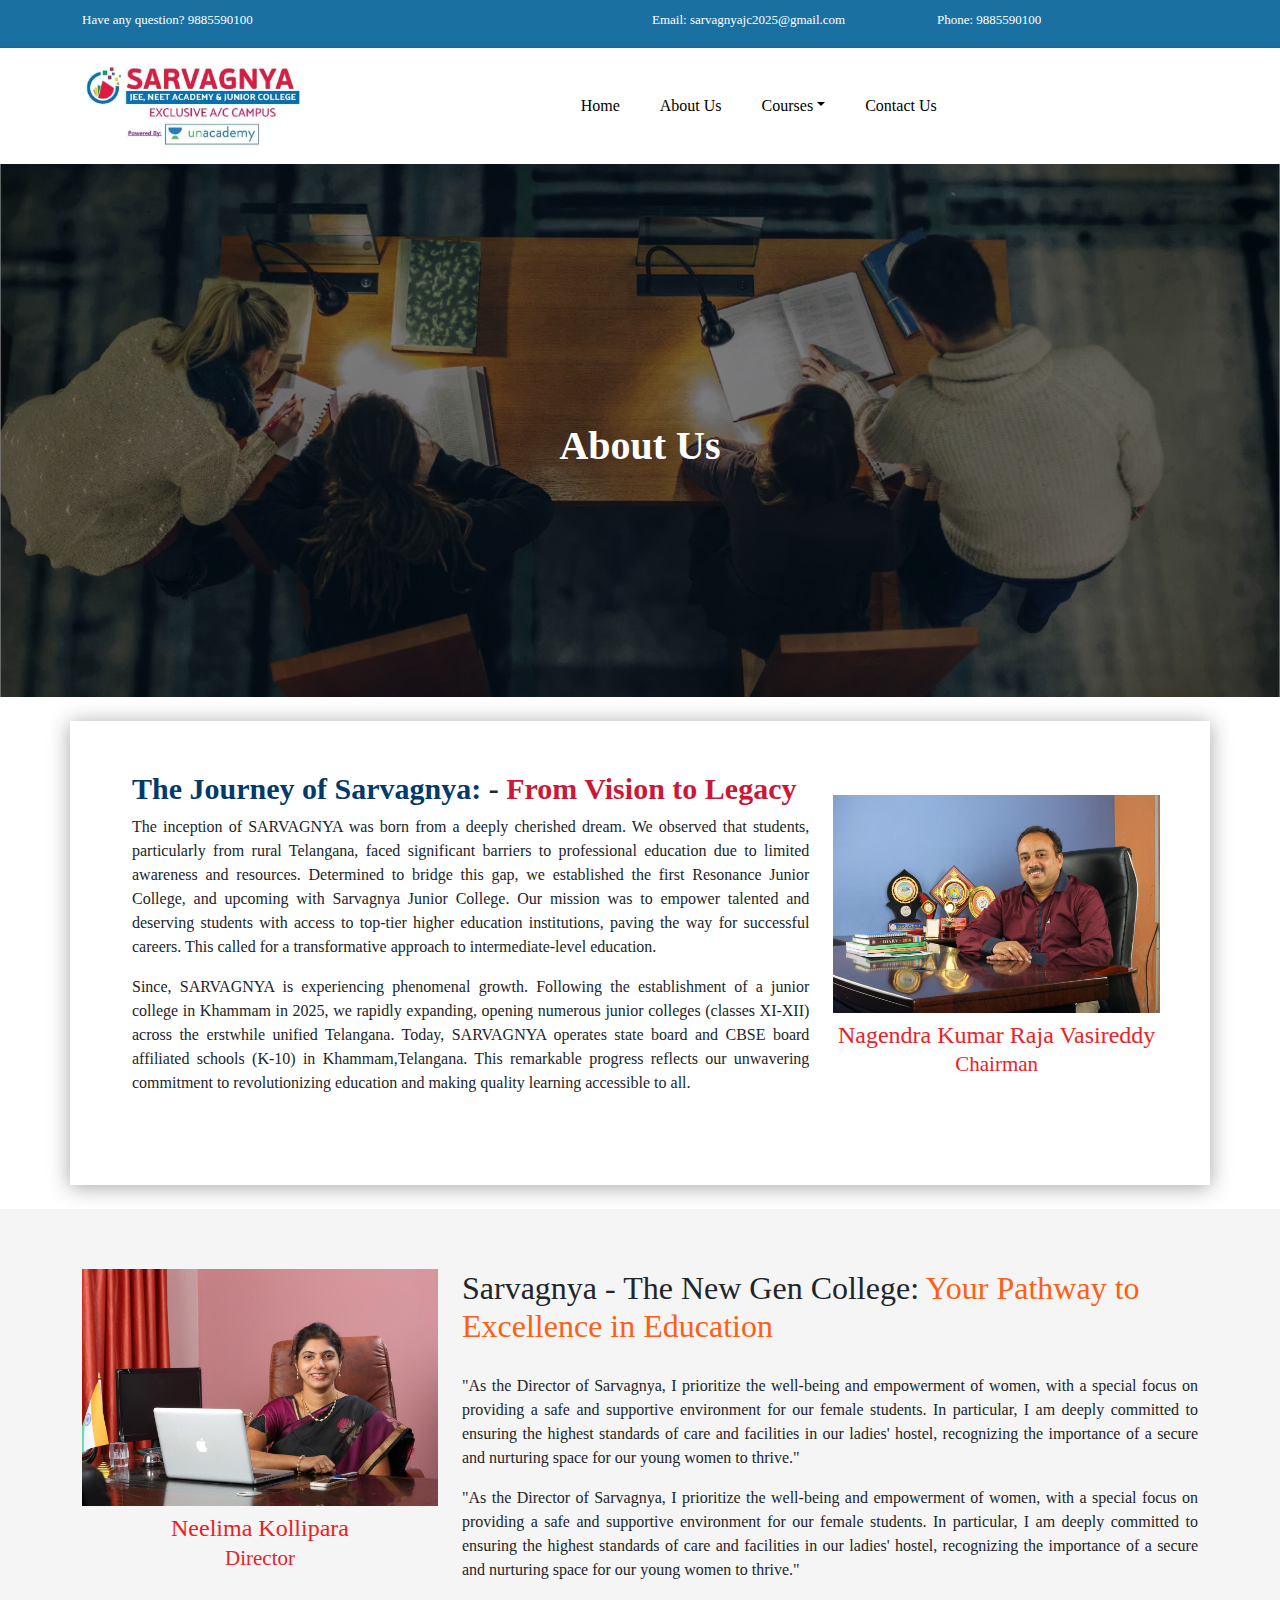
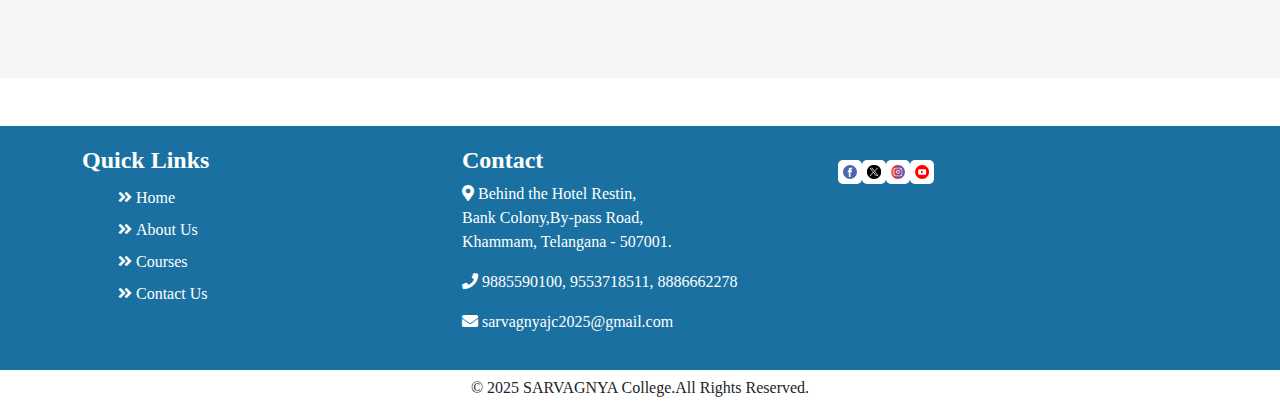
<file: about.html>
<!DOCTYPE html>
<html lang="en">

<head>
  <title>Sarvagnya College</title>
  <meta charset="utf-8">
  <meta name="viewport" content="width=device-width, initial-scale=1">

 <!-- Include All CSS here-->
 <link rel="stylesheet" type="text/css" href="css/styles.css" />
 <link rel="stylesheet" href="https://cdn.jsdelivr.net/npm/bootstrap@5.3.3/dist/css/bootstrap.min.css">
 <link rel="stylesheet" href="https://cdnjs.cloudflare.com/ajax/libs/font-awesome/5.15.4/css/all.min.css">
<script src="https://cdn.jsdelivr.net/npm/bootstrap@5.3.3/dist/js/bootstrap.bundle.min.js"></script>
 <!-- End Include All CSS -->
 <!-- Favicon Icon -->
 <link rel="icon" type="image/png" href="images/favicon.png">

  <style>
    body {
      font-family: 'Montserrat', sans-serif;
    }

    .top-navbar {
      background-color: #1a71a1;
      color: #ffffff;
      padding: 10px 0;
      font-size: small;
    }

    .navbar {
      background-color: white;
      box-shadow: 0 1px 6px 0 rgb(32 33 36 / 28%);
      margin-top: -8px;
    }

    .nav-item a {
      padding: 8px 20px !important;
      font-size: 16px;
      font-weight: 500;
      color: black;
      text-decoration: none;
    }

    .nav-item a:hover {
      color: #ff4800;
    }

    .nav-item a.active {
      color: green !important;

    }

    /* Right-align the navigation items */
    .navbar-nav {
      margin: auto;
      /* Aligns the nav links to the right */
    }

    a {
      text-decoration: none;
    }






    .image-container {
      position: relative;
      width: 100%;

      margin: auto;

      overflow: hidden;
    }

    .background-image {
      width: 100%;
      height: 100%;
      object-fit: cover;
    }

    .overlay {
      position: absolute;
      top: 0;
      left: 0;
      width: 100%;
      height: 100%;
      background: rgba(0, 0, 0, 0.5);
    }

    .content {
      position: absolute;
      top: 50%;
      left: 50%;
      transform: translate(-50%, -50%);
      color: white;
      text-align: center;
      margin-top: 20px;
    }

    .content img {
      width: 340px !important;
    }

    .about {

      margin-top: -200px;
      padding: 50px 38px 50px 50px;
      position: relative;
      z-index: 9;
      background: #fff;
      box-shadow: 0 2px 20px rgba(34, 30, 31, 0.4);
    }

    @media (max-width: 768px) {

      .top-navbar {
        display: none;
      }

      .about {
        margin-top: 0;
        padding: 0;
        box-shadow: none;
      }


      .content h1 {
        font-size: 20px;
      }


    }

    .title-popular-courses {

      color: #2d3e50;
      font-size: 30px;
      line-height: 30px;
      margin-bottom: 40px;
      text-transform: uppercase;
      font-weight: 700;
      text-align: center;
    }


    .popular-courses {
      text-align: center;
      padding: 40px 20px;
      border: 1px solid rgba(255, 255, 255, 0.2);
      -webkit-transition: all 0.3s ease-in-out;
      transition: all 0.3s ease-in-out;
      position: relative;
      background: rgba(0, 0, 0, 0.7);
      width: 200px;
      color: #ffffff;
      border-radius: 14px;

    }

    .popular-courses:hover {
      cursor: pointer;
      border: 1px solid #ffffff;
    }


    .button-default {
      background: #1F3971 none repeat scroll 0 0;
      color: #ffffff;
      display: inline-block;
      font-size: 14px;
      margin: 0;
      text-transform: uppercase;
      transition: all 0.3s ease-in-out;
      padding: 16px 27px;
      font-weight: 600;
      margin-top: 21px;
      border-radius: 50px;
    }




    .social-media-icons a img {
      width: 40px;
      /* height: 25px; */
      margin-top: 0.16em;
      margin-bottom: -0.2rem;
      margin-left: 24px;
      object-fit: cover;
      object-position: 50% 50%;
      background-color: #ffffff;
      border-radius: 5px;
      padding: 5px;

    }


    /* footer */


    .footer {
      /* background-color: #01449a; */
      background-color: #1a71a1;
      padding: 20px;

    }

    .footer h4 {
      font-weight: 600;



    }

    .footer ul li {
      list-style-type: none;
      padding: 4px;

    }

    .footer h4,
    .footer p,
    .footer ul li a,
    .fa-angle-double-right {
      color: #ffffff;
    }





    .siteinfo {
      padding: 6px 0 6px !important;
    }

    /* footer */
  </style>
</head>

<body>

  <div class="top-navbar">
    <div class="container">
      <div class="row">
        <div class="col-md-4">
          <p>Have any question? 9885590100</p>

        </div>
        <div class="col-md-2"></div>
        <div class="col-md-3">
          <p>Email: sarvagnyajc2025@gmail.com</p>

        </div>
        <div class="col-md-3">
          <p>Phone: 9885590100</p>

        </div>
      </div>
    </div>


  </div>



  <nav class="navbar navbar-expand-sm">
    <div class="container">
      <a class="navbar-brand" href="#"><img src="images/logo.jpeg" alt="College Logo"  height="90px"></a>
      <button class="navbar-toggler" type="button" data-bs-toggle="collapse" data-bs-target="#collapsibleNavbar">
        <span class="navbar-toggler-icon"></span>
      </button>
      <div class="collapse navbar-collapse" id="collapsibleNavbar">
        <ul class="navbar-nav">
          <li class="nav-item">
            <a class="nav-link" href="index.html">Home</a>
          </li>
          <li class="nav-item">
            <a class="nav-link" href="about.html">About Us</a>
          </li>

          <li class="nav-item dropdown">
            <a class="nav-link dropdown-toggle" href="#" role="button" data-bs-toggle="dropdown">Courses</a>
            <ul class="dropdown-menu">
              <li><a class="dropdown-item" href="iit.html">IIT-JEE</a></li>
              <li><a class="dropdown-item" href="neet.html">NEET</a></li>
              <li><a class="dropdown-item" href="mpc.html">MPC</a></li>
              <li><a class="dropdown-item" href="bipc.html">BIPC</a></li>


            </ul>
          </li>
          <li class="nav-item">
            <a class="nav-link" href="contact-us.html">Contact Us</a>
          </li>
        </ul>









      </div>
    </div>
  </nav>



  <div class="image-container">
    <img src="images/about.jpg" alt="Sample Image" class="background-image img-fluid">
    <div class="overlay"></div>
    <div class="content">
      <h1><b>About Us</b></h1>
      
    </div>
  </div>







  <div class="container mt-4 mb-4">
    <div class="row about" style="margin-top:20px">
      <div class="col-md-8 mb-4">
        <h2 style="font-size:30px;font-weight:700"><span style="color:#023a6b">The Journey of Sarvagnya: </span> - <span
            style="color:#cc1838"> From Vision to Legacy</span></h2>
        <p style="text-align: justify;">

          The inception of SARVAGNYA was born from a deeply cherished dream. We observed that students, particularly from rural Telangana, faced significant barriers to professional education due to limited awareness and resources. Determined to bridge this gap, we established the first Resonance Junior College, and upcoming with Sarvagnya Junior College.  Our mission was to empower talented and deserving students with access to top-tier higher education institutions, paving the way for successful careers. This called for a transformative approach to intermediate-level education.



        </p>
        <p style="text-align: justify;">
          Since, SARVAGNYA is experiencing phenomenal growth. Following the establishment of a  junior college in Khammam in 2025, we rapidly expanding, opening numerous junior colleges (classes XI-XII) across the erstwhile unified Telangana. Today, SARVAGNYA operates  state board and CBSE board affiliated schools (K-10) in Khammam,Telangana. This remarkable progress reflects our unwavering commitment to revolutionizing education and making quality learning accessible to all.

        </p>
        
        <!-- <a class="button-default" href="#">Read More</a> -->
      </div>

      <div class="col-md-4 mb-4">
        <img src="images/chairman.jpg" alt="About" width="100%" class="mt-4">
        <div class="text-center mt-2" style="color: #ed2025;">
          <h4>Nagendra Kumar Raja Vasireddy<br> <small>Chairman</small></h4>
        </div>
      </div>
    </div>
  </div>

  <div style="background-color: #f5f5f5;position: relative;
    padding-top:60px;
    padding-bottom: 80px;">


    <div class="container">
      <div class="row">
        

        <div class="col-md-4">
        <img src="images/director.jpg" alt="About" width="100%" >
        <div class="text-center mt-2" style="color: #ed2025;">
          <h4>Neelima Kollipara<br><small>Director</small></h4>
      </div>
          
        </div>
        <div class="col-md-8">

          <h4 style="font-size:32px">Sarvagnya - The New Gen College: <span style="color:#ff5e14;">Your Pathway to
            Excellence in
            Education</span></h4>
          <p style="text-align: justify;margin-top:28px">
            "As the Director of Sarvagnya, I prioritize the well-being and empowerment of women, with a special focus on providing a safe and supportive environment for our female students. In particular, I am deeply committed to ensuring the highest standards of care and facilities in our ladies' hostel, recognizing the importance of a secure and nurturing space for our young women to thrive."
          </p>

          <p style="text-align: justify;">
            "As the Director of Sarvagnya, I prioritize the well-being and empowerment of women, with a special focus on providing a safe and supportive environment for our female students. In particular, I am deeply committed to ensuring the highest standards of care and facilities in our ladies' hostel, recognizing the importance of a secure and nurturing space for our young women to thrive."
          </p>
        </div>

      </div>
    </div>

  </div>


  


  <!-- <div class="text-center mt-4 mb-4">
    <a href="#" class="button-default button-large">Browse All Courses <i class="fas fa-angle-right"></i></a>
  </div> -->








  <div class="footer mt-5">
    <div class="container">
      <div class="row">
        <div class="col-md-4">
          <h4>Quick Links</h4>
          <ul>
            <li><i class="fas fa-angle-double-right mr-2"></i><a href="index.html">Home</a></li>
            <li><i class="fas fa-angle-double-right mr-2"></i><a href="about.html">About Us</a></li>
            <li><i class="fas fa-angle-double-right mr-2"></i><a href="#">Courses</a></li>
            <li><i class="fas fa-angle-double-right mr-2"></i><a href="contact-us.html">Contact Us</a></li>

          </ul>
        </div>
        <div class="col-md-4">
          <h4>Contact</h4>
          <p>
            <i class="fas fa-map-marker-alt mr-2"></i>Behind the Hotel Restin,<br>
            Bank Colony,By-pass Road, <br>
            Khammam, Telangana - 507001.<br>
          </p>
          <p>
            <i class="fas fa-phone mr-2"></i>9885590100, 9553718511, 8886662278
          </p>
          <p><i class="fas fa-envelope mr-2"></i>sarvagnyajc2025@gmail.com</p>

        </div>
        <div class="col-md-4 ">
          <div class="top_social text-right social-media-icons">
            <a href="https://www.facebook.com/sarvagnya.sarvagnya.35" target="_blank"><img src="images/facebook.png"
                alt="facebook"></a>
            <a href="#"><img src="images/twitter.png" alt="twitter"></a>
            <a href="https://www.instagram.com/sarvagnyaschool/" target="_blank"><img src="images/instagram.png"
                alt="instagram"></a>
            <a href="https://www.youtube.com/@SarvagnyaSchool" target="_blank"><img src="images/youtube.png"
                alt="youtube"></a>
          </div>
        </div>
      </div>
    </div>
  </div>
  <section class="copyright_section">
    <div class="container">
      <div class="row">
        <div class="col-xl-12">
          <div class="siteinfo text-center">
            © 2025 SARVAGNYA College.All Rights Reserved.
          </div>
        </div>
      </div>
    </div>
  </section>



</body>

</html>
</file>
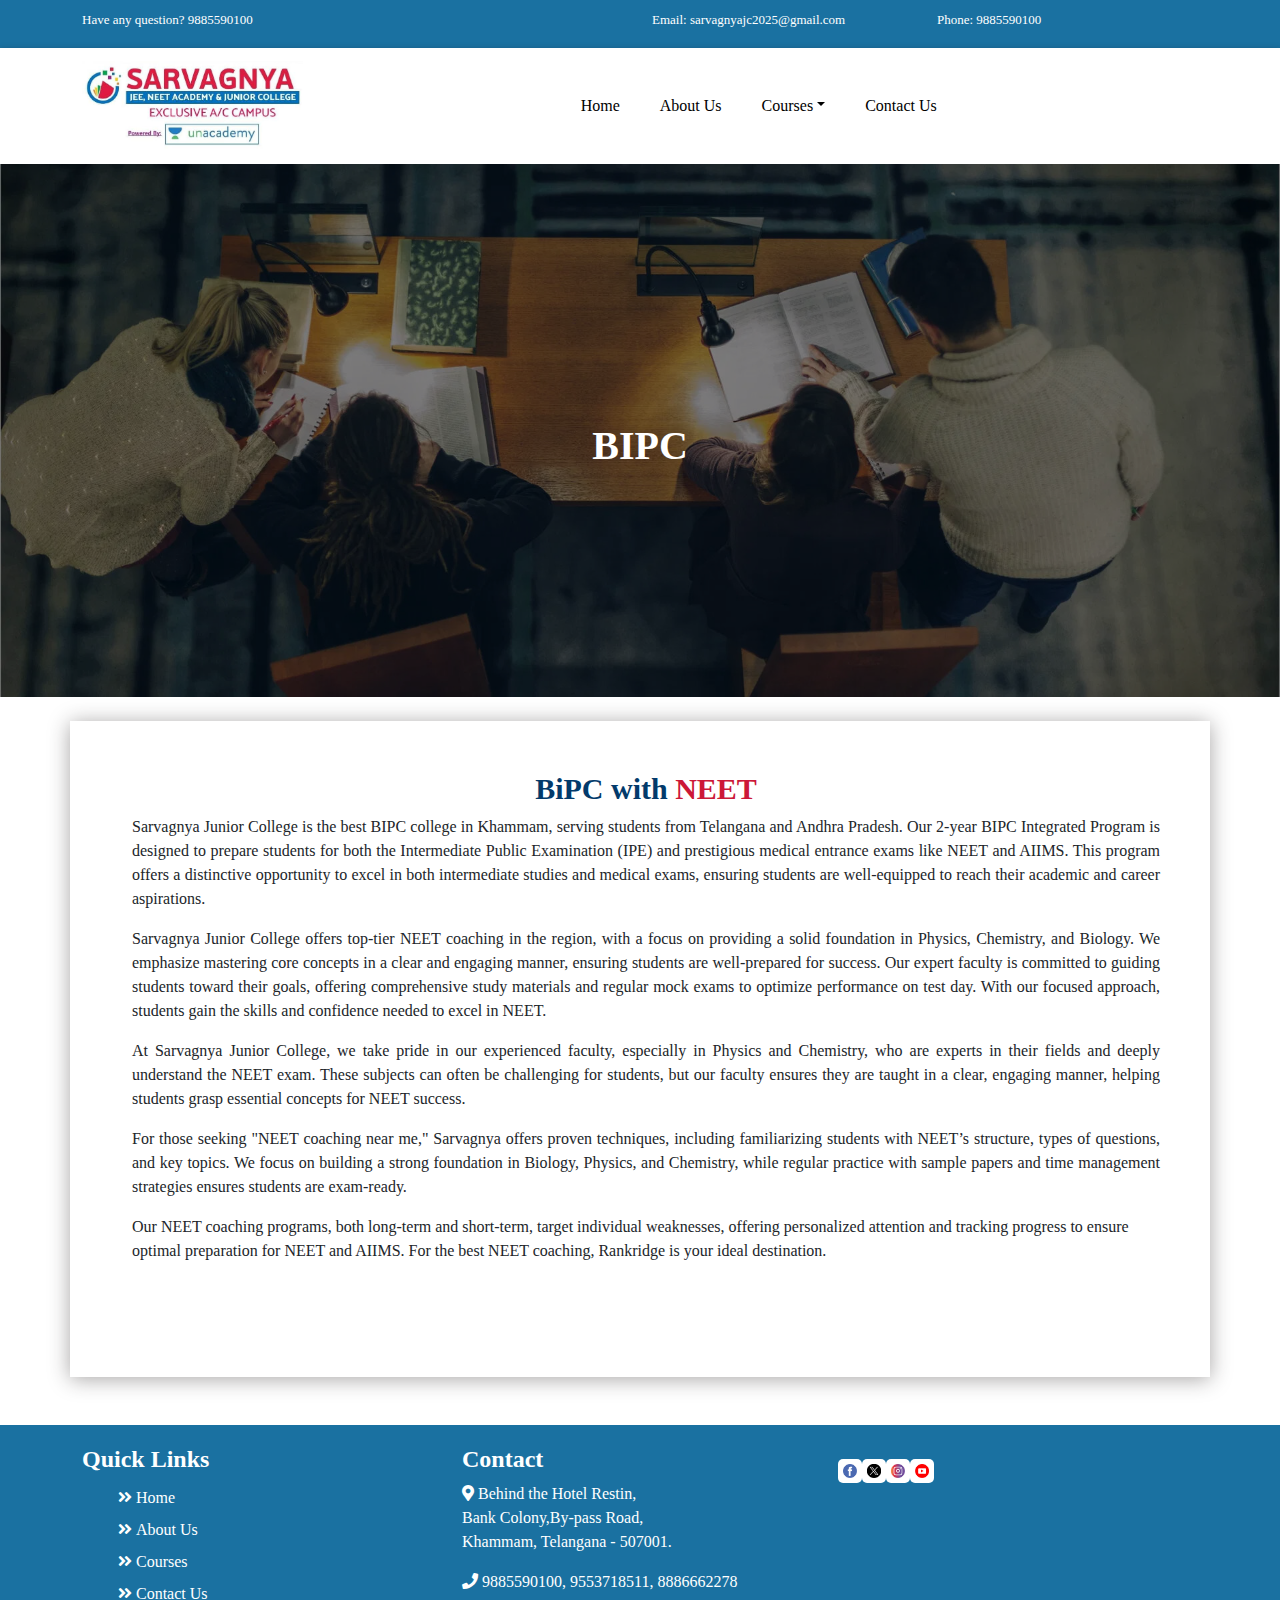
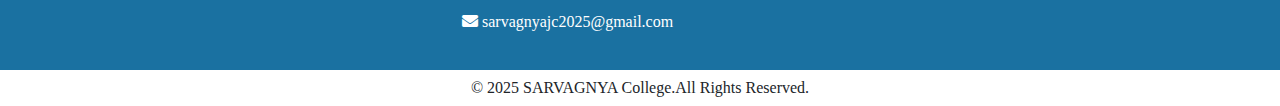
<file: bipc.html>
<!DOCTYPE html>
<html lang="en">

<head>
  <title>Sarvagnya College</title>
  <meta charset="utf-8">
  <meta name="viewport" content="width=device-width, initial-scale=1">

 <!-- Include All CSS here-->
 <link rel="stylesheet" type="text/css" href="css/styles.css" />
 <link rel="stylesheet" href="https://cdn.jsdelivr.net/npm/bootstrap@5.3.3/dist/css/bootstrap.min.css">
 <link rel="stylesheet" href="https://cdnjs.cloudflare.com/ajax/libs/font-awesome/5.15.4/css/all.min.css">
<script src="https://cdn.jsdelivr.net/npm/bootstrap@5.3.3/dist/js/bootstrap.bundle.min.js"></script>
 <!-- End Include All CSS -->
 <!-- Favicon Icon -->
 <link rel="icon" type="image/png" href="images/favicon.png">

  <style>
    body {
      font-family: 'Montserrat', sans-serif;
    }

    .top-navbar {
      background-color: #1a71a1;
      color: #ffffff;
      padding: 10px 0;
      font-size: small;
    }

    .navbar {
      background-color: white;
      box-shadow: 0 1px 6px 0 rgb(32 33 36 / 28%);
      margin-top: -8px;
    }

    .nav-item a {
      padding: 8px 20px !important;
      font-size: 16px;
      font-weight: 500;
      color: black;
      text-decoration: none;
    }

    .nav-item a:hover {
      color: #ff4800;
    }

    .nav-item a.active {
      color: green !important;

    }

    /* Right-align the navigation items */
    .navbar-nav {
      margin: auto;
      /* Aligns the nav links to the right */
    }

    a {
      text-decoration: none;
    }






    .image-container {
      position: relative;
      width: 100%;

      margin: auto;

      overflow: hidden;
    }

    .background-image {
      width: 100%;
      height: 100%;
      object-fit: cover;
    }

    .overlay {
      position: absolute;
      top: 0;
      left: 0;
      width: 100%;
      height: 100%;
      background: rgba(0, 0, 0, 0.5);
    }

    .content {
      position: absolute;
      top: 50%;
      left: 50%;
      transform: translate(-50%, -50%);
      color: white;
      text-align: center;
      margin-top: 20px;
    }

    .content img {
      width: 340px !important;
    }

    .about {

      margin-top: -200px;
      padding: 50px 38px 50px 50px;
      position: relative;
      z-index: 9;
      background: #fff;
      box-shadow: 0 2px 20px rgba(34, 30, 31, 0.4);
    }

    @media (max-width: 768px) {

      .top-navbar {
        display: none;
      }

      .about {
        margin-top: 0;
        padding: 0;
        box-shadow: none;
      }


      .content h1 {
        font-size: 20px;
      }


    }

    .title-popular-courses {

      color: #2d3e50;
      font-size: 30px;
      line-height: 30px;
      margin-bottom: 40px;
      text-transform: uppercase;
      font-weight: 700;
      text-align: center;
    }


    .popular-courses {
      text-align: center;
      padding: 40px 20px;
      border: 1px solid rgba(255, 255, 255, 0.2);
      -webkit-transition: all 0.3s ease-in-out;
      transition: all 0.3s ease-in-out;
      position: relative;
      background: rgba(0, 0, 0, 0.7);
      width: 200px;
      color: #ffffff;
      border-radius: 14px;

    }

    .popular-courses:hover {
      cursor: pointer;
      border: 1px solid #ffffff;
    }


    .button-default {
      background: #1F3971 none repeat scroll 0 0;
      color: #ffffff;
      display: inline-block;
      font-size: 14px;
      margin: 0;
      text-transform: uppercase;
      transition: all 0.3s ease-in-out;
      padding: 16px 27px;
      font-weight: 600;
      margin-top: 21px;
      border-radius: 50px;
    }




    .social-media-icons a img {
      width: 40px;
      /* height: 25px; */
      margin-top: 0.16em;
      margin-bottom: -0.2rem;
      margin-left: 24px;
      object-fit: cover;
      object-position: 50% 50%;
      background-color: #ffffff;
      border-radius: 5px;
      padding: 5px;

    }


    /* footer */


    .footer {
      /* background-color: #01449a; */
      background-color: #1a71a1;
      padding: 20px;

    }

    .footer h4 {
      font-weight: 600;



    }

    .footer ul li {
      list-style-type: none;
      padding: 4px;

    }

    .footer h4,
    .footer p,
    .footer ul li a,
    .fa-angle-double-right {
      color: #ffffff;
    }





    .siteinfo {
      padding: 6px 0 6px !important;
    }

    /* footer */
  </style>
</head>

<body>

  <div class="top-navbar">
    <div class="container">
      <div class="row">
        <div class="col-md-4">
          <p>Have any question? 9885590100</p>

        </div>
        <div class="col-md-2"></div>
        <div class="col-md-3">
          <p>Email: sarvagnyajc2025@gmail.com</p>

        </div>
        <div class="col-md-3">
          <p>Phone: 9885590100</p>

        </div>
      </div>
    </div>


  </div>



  <nav class="navbar navbar-expand-sm">
    <div class="container">
      <a class="navbar-brand" href="#"><img src="images/logo.jpeg" alt="College Logo"  height="90px"></a>
      <button class="navbar-toggler" type="button" data-bs-toggle="collapse" data-bs-target="#collapsibleNavbar">
        <span class="navbar-toggler-icon"></span>
      </button>
      <div class="collapse navbar-collapse" id="collapsibleNavbar">
        <ul class="navbar-nav">
          <li class="nav-item">
            <a class="nav-link" href="index.html">Home</a>
          </li>
          <li class="nav-item">
            <a class="nav-link" href="about.html">About Us</a>
          </li>

          <li class="nav-item dropdown">
            <a class="nav-link dropdown-toggle" href="#" role="button" data-bs-toggle="dropdown">Courses</a>
            <ul class="dropdown-menu">
              <li><a class="dropdown-item" href="iit.html">IIT-JEE</a></li>
              <li><a class="dropdown-item" href="neet.html">NEET</a></li>
              <li><a class="dropdown-item" href="mpc.html">MPC</a></li>
              <li><a class="dropdown-item" href="#">BIPC</a></li>


            </ul>
          </li>
          <li class="nav-item">
            <a class="nav-link" href="contact-us.html">Contact Us</a>
          </li>
        </ul>









      </div>
    </div>
  </nav>



  <div class="image-container">
    <img src="images/about.jpg" alt="Sample Image" class="background-image img-fluid">
    <div class="overlay"></div>
    <div class="content">
      <h1><b>BIPC</b></h1>
      
    </div>
  </div>







  <div class="container mt-4 mb-4">
    <div class="row about" style="margin-top:20px">
      <div class="col-md-12 mb-4">
        <h2 style="font-size:30px;font-weight:700;text-align:center;"><span style="color:#023a6b">BiPC with </span><span
            style="color:#cc1838">NEET</span></h2>
        <p style="text-align: justify;">
            Sarvagnya Junior College is the best BIPC college in Khammam, serving students from Telangana and Andhra Pradesh. Our 2-year BIPC Integrated Program is designed to prepare students for both the Intermediate Public Examination (IPE) and prestigious medical entrance exams like NEET and AIIMS. This program offers a distinctive opportunity to excel in both intermediate studies and medical exams, ensuring students are well-equipped to reach their academic and career aspirations.



        </p>
        <p style="text-align: justify;">
            Sarvagnya Junior College offers top-tier NEET coaching in the region, with a focus on providing a solid foundation in Physics, Chemistry, and Biology. We emphasize mastering core concepts in a clear and engaging manner, ensuring students are well-prepared for success. Our expert faculty is committed to guiding students toward their goals, offering comprehensive study materials and regular mock exams to optimize performance on test day. With our focused approach, students gain the skills and confidence needed to excel in NEET.
        </p>

        <p style="text-align: justify;">
            At Sarvagnya Junior College, we take pride in our experienced faculty, especially in Physics and Chemistry, who are experts in their fields and deeply understand the NEET exam. These subjects can often be challenging for students, but our faculty ensures they are taught in a clear, engaging manner, helping students grasp essential concepts for NEET success.
        </p>
        <p style="text-align: justify;">
            For those seeking "NEET coaching near me," Sarvagnya offers proven techniques, including familiarizing students with NEET’s structure, types of questions, and key topics. We focus on building a strong foundation in Biology, Physics, and Chemistry, while regular practice with sample papers and time management strategies ensures students are exam-ready.
        </p style="text-align: justify;">
        <p>
            Our NEET coaching programs, both long-term and short-term, target individual weaknesses, offering personalized attention and tracking progress to ensure optimal preparation for NEET and AIIMS. For the best NEET coaching, Rankridge is your ideal destination.
        </p>
        
        
      </div>

      <div class="col-md-4 mb-4">
       
      </div>
    </div>
  </div>

  






  <div class="footer mt-5">
    <div class="container">
      <div class="row">
        <div class="col-md-4">
          <h4>Quick Links</h4>
          <ul>
            <li><i class="fas fa-angle-double-right mr-2"></i><a href="index.html">Home</a></li>
            <li><i class="fas fa-angle-double-right mr-2"></i><a href="about.html">About Us</a></li>
            <li><i class="fas fa-angle-double-right mr-2"></i><a href="#">Courses</a></li>
            <li><i class="fas fa-angle-double-right mr-2"></i><a href="contact-us.html">Contact Us</a></li>

          </ul>
        </div>
        <div class="col-md-4">
          <h4>Contact</h4>
          <p>
            <i class="fas fa-map-marker-alt mr-2"></i>Behind the Hotel Restin,<br>
            Bank Colony,By-pass Road, <br>
            Khammam, Telangana - 507001.<br>
          </p>
          <p>
            <i class="fas fa-phone mr-2"></i>9885590100, 9553718511, 8886662278
          </p>
          <p><i class="fas fa-envelope mr-2"></i>sarvagnyajc2025@gmail.com</p>

        </div>
        <div class="col-md-4 ">
          <div class="top_social text-right social-media-icons">
            <a href="https://www.facebook.com/sarvagnya.sarvagnya.35" target="_blank"><img src="images/facebook.png"
                alt="facebook"></a>
            <a href="#"><img src="images/twitter.png" alt="twitter"></a>
            <a href="https://www.instagram.com/sarvagnyaschool/" target="_blank"><img src="images/instagram.png"
                alt="instagram"></a>
            <a href="https://www.youtube.com/@SarvagnyaSchool" target="_blank"><img src="images/youtube.png"
                alt="youtube"></a>
          </div>
        </div>
      </div>
    </div>
  </div>
  <section class="copyright_section">
    <div class="container">
      <div class="row">
        <div class="col-xl-12">
          <div class="siteinfo text-center">
            © 2025 SARVAGNYA College.All Rights Reserved.
          </div>
        </div>
      </div>
    </div>
  </section>



</body>

</html>
</file>
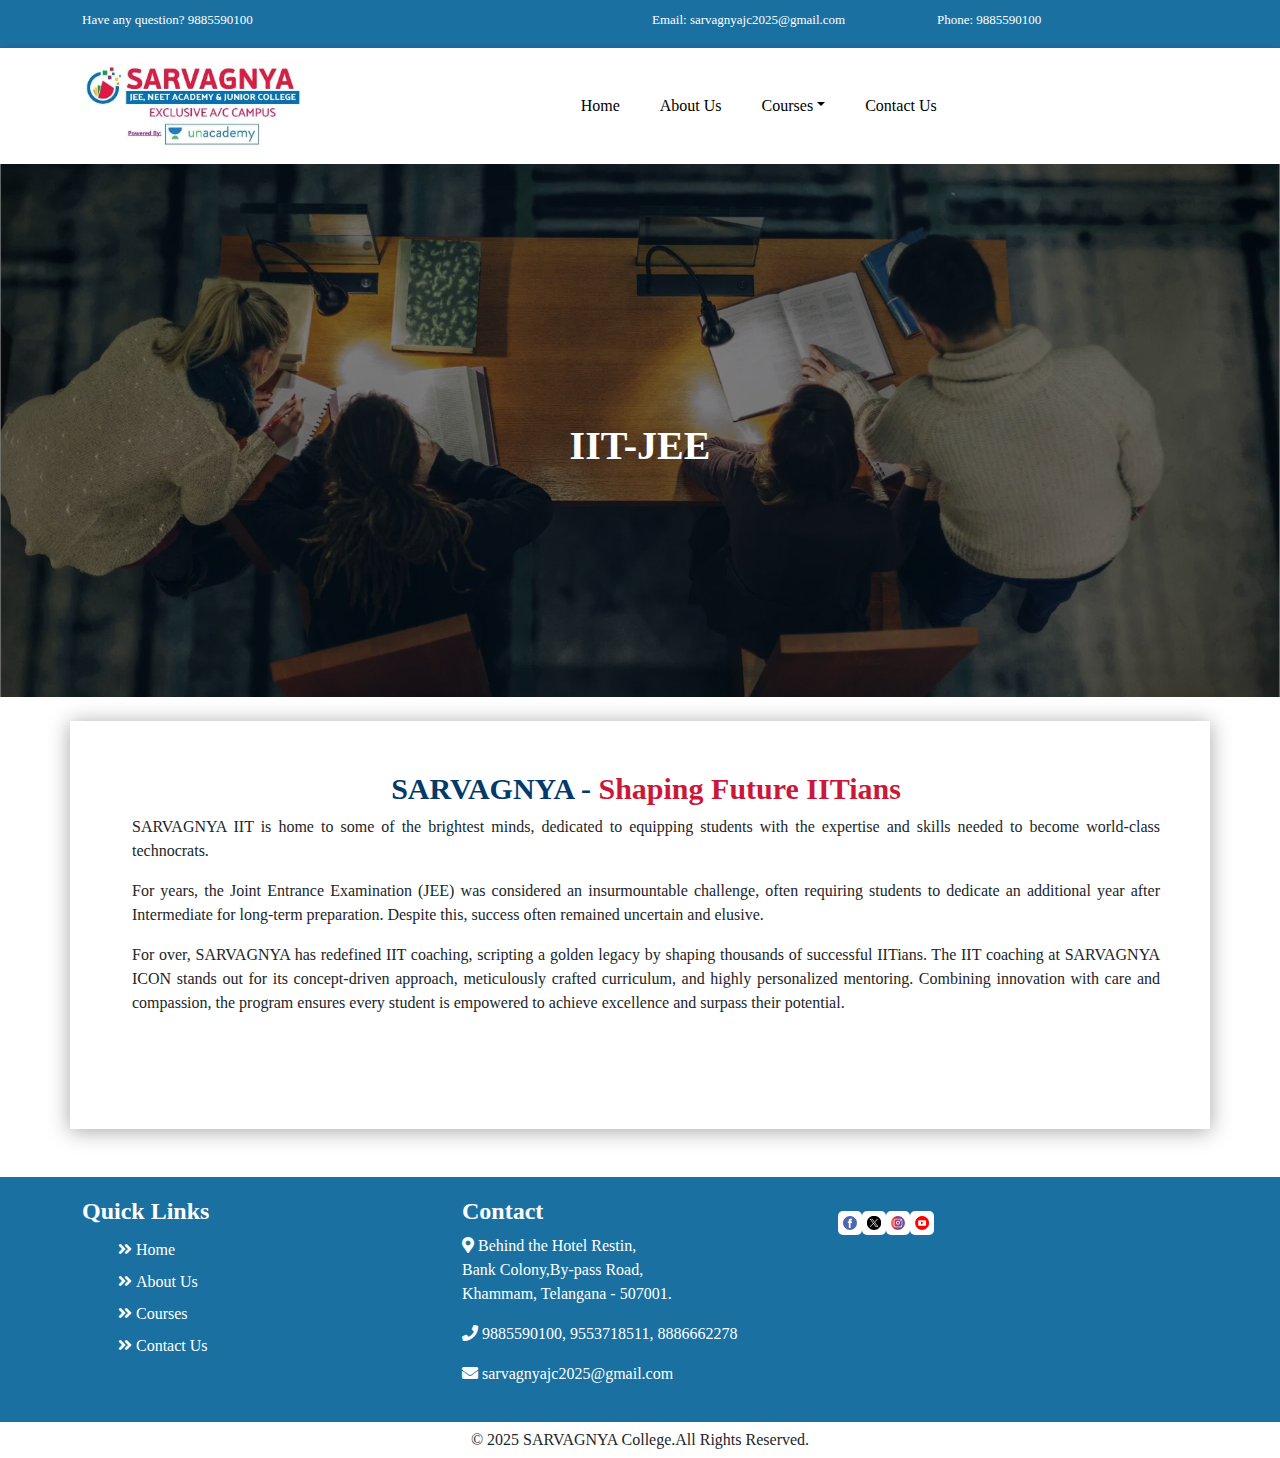
<file: iit.html>
<!DOCTYPE html>
<html lang="en">

<head>
  <title>Sarvagnya College</title>
  <meta charset="utf-8">
  <meta name="viewport" content="width=device-width, initial-scale=1">

 <!-- Include All CSS here-->
 <link rel="stylesheet" type="text/css" href="css/styles.css" />
 <link rel="stylesheet" href="https://cdn.jsdelivr.net/npm/bootstrap@5.3.3/dist/css/bootstrap.min.css">
 <link rel="stylesheet" href="https://cdnjs.cloudflare.com/ajax/libs/font-awesome/5.15.4/css/all.min.css">
<script src="https://cdn.jsdelivr.net/npm/bootstrap@5.3.3/dist/js/bootstrap.bundle.min.js"></script>
 <!-- End Include All CSS -->
 <!-- Favicon Icon -->
 <link rel="icon" type="image/png" href="images/favicon.png">

  <style>
    body {
      font-family: 'Montserrat', sans-serif;
    }

    .top-navbar {
      background-color: #1a71a1;
      color: #ffffff;
      padding: 10px 0;
      font-size: small;
    }

    .navbar {
      background-color: white;
      box-shadow: 0 1px 6px 0 rgb(32 33 36 / 28%);
      margin-top: -8px;
    }

    .nav-item a {
      padding: 8px 20px !important;
      font-size: 16px;
      font-weight: 500;
      color: black;
      text-decoration: none;
    }

    .nav-item a:hover {
      color: #ff4800;
    }

    .nav-item a.active {
      color: green !important;

    }

    /* Right-align the navigation items */
    .navbar-nav {
      margin: auto;
      /* Aligns the nav links to the right */
    }

    a {
      text-decoration: none;
    }






    .image-container {
      position: relative;
      width: 100%;

      margin: auto;

      overflow: hidden;
    }

    .background-image {
      width: 100%;
      height: 100%;
      object-fit: cover;
    }

    .overlay {
      position: absolute;
      top: 0;
      left: 0;
      width: 100%;
      height: 100%;
      background: rgba(0, 0, 0, 0.5);
    }

    .content {
      position: absolute;
      top: 50%;
      left: 50%;
      transform: translate(-50%, -50%);
      color: white;
      text-align: center;
      margin-top: 20px;
    }

    .content img {
      width: 340px !important;
    }

    .about {

      margin-top: -200px;
      padding: 50px 38px 50px 50px;
      position: relative;
      z-index: 9;
      background: #fff;
      box-shadow: 0 2px 20px rgba(34, 30, 31, 0.4);
    }

    @media (max-width: 768px) {

      .top-navbar {
        display: none;
      }

      .about {
        margin-top: 0;
        padding: 0;
        box-shadow: none;
      }


      .content h1 {
        font-size: 20px;
      }


    }

    .title-popular-courses {

      color: #2d3e50;
      font-size: 30px;
      line-height: 30px;
      margin-bottom: 40px;
      text-transform: uppercase;
      font-weight: 700;
      text-align: center;
    }


    .popular-courses {
      text-align: center;
      padding: 40px 20px;
      border: 1px solid rgba(255, 255, 255, 0.2);
      -webkit-transition: all 0.3s ease-in-out;
      transition: all 0.3s ease-in-out;
      position: relative;
      background: rgba(0, 0, 0, 0.7);
      width: 200px;
      color: #ffffff;
      border-radius: 14px;

    }

    .popular-courses:hover {
      cursor: pointer;
      border: 1px solid #ffffff;
    }


    .button-default {
      background: #1F3971 none repeat scroll 0 0;
      color: #ffffff;
      display: inline-block;
      font-size: 14px;
      margin: 0;
      text-transform: uppercase;
      transition: all 0.3s ease-in-out;
      padding: 16px 27px;
      font-weight: 600;
      margin-top: 21px;
      border-radius: 50px;
    }




    .social-media-icons a img {
      width: 40px;
      /* height: 25px; */
      margin-top: 0.16em;
      margin-bottom: -0.2rem;
      margin-left: 24px;
      object-fit: cover;
      object-position: 50% 50%;
      background-color: #ffffff;
      border-radius: 5px;
      padding: 5px;

    }


    /* footer */


    .footer {
      /* background-color: #01449a; */
      background-color: #1a71a1;
      padding: 20px;

    }

    .footer h4 {
      font-weight: 600;



    }

    .footer ul li {
      list-style-type: none;
      padding: 4px;

    }

    .footer h4,
    .footer p,
    .footer ul li a,
    .fa-angle-double-right {
      color: #ffffff;
    }





    .siteinfo {
      padding: 6px 0 6px !important;
    }

    /* footer */
  </style>
</head>

<body>

  <div class="top-navbar">
    <div class="container">
      <div class="row">
        <div class="col-md-4">
          <p>Have any question? 9885590100</p>

        </div>
        <div class="col-md-2"></div>
        <div class="col-md-3">
          <p>Email: sarvagnyajc2025@gmail.com</p>

        </div>
        <div class="col-md-3">
          <p>Phone: 9885590100</p>

        </div>
      </div>
    </div>


  </div>



  <nav class="navbar navbar-expand-sm">
    <div class="container">
      <a class="navbar-brand" href="#"><img src="images/logo.jpeg" alt="College Logo"  height="90px"></a>
      <button class="navbar-toggler" type="button" data-bs-toggle="collapse" data-bs-target="#collapsibleNavbar">
        <span class="navbar-toggler-icon"></span>
      </button>
      <div class="collapse navbar-collapse" id="collapsibleNavbar">
        <ul class="navbar-nav">
          <li class="nav-item">
            <a class="nav-link" href="index.html">Home</a>
          </li>
          <li class="nav-item">
            <a class="nav-link" href="about.html">About Us</a>
          </li>

          <li class="nav-item dropdown">
            <a class="nav-link dropdown-toggle" href="#" role="button" data-bs-toggle="dropdown">Courses</a>
            <ul class="dropdown-menu">
              <li><a class="dropdown-item" href="iit.html">IIT-JEE</a></li>
              <li><a class="dropdown-item" href="neet.html">NEET</a></li>
              <li><a class="dropdown-item" href="mpc.html">MPC</a></li>
              <li><a class="dropdown-item" href="bipc.html">BIPC</a></li>


            </ul>
          </li>
          <li class="nav-item">
            <a class="nav-link" href="contact-us.html">Contact Us</a>
          </li>
        </ul>









      </div>
    </div>
  </nav>



  <div class="image-container">
    <img src="images/about.jpg" alt="Sample Image" class="background-image img-fluid">
    <div class="overlay"></div>
    <div class="content">
      <h1><b>IIT-JEE</b></h1>
      
    </div>
  </div>







  <div class="container mt-4 mb-4">
    <div class="row about" style="margin-top:20px">
      <div class="col-md-12 mb-4">
        <h2 style="font-size:30px;font-weight:700;text-align:center;"><span style="color:#023a6b">SARVAGNYA - </span><span
            style="color:#cc1838">Shaping Future IITians </span></h2>
        <p style="text-align: justify;">

            SARVAGNYA IIT is home to some of the brightest minds, dedicated to equipping students with the expertise and skills needed to become world-class technocrats.


        </p>
        <p style="text-align: justify;">
            For years, the Joint Entrance Examination (JEE) was considered an insurmountable challenge, often requiring students to dedicate an additional year after Intermediate for long-term preparation. Despite this, success often remained uncertain and elusive.
        </p>

        <p style="text-align: justify;">
            For  over, SARVAGNYA has redefined IIT coaching, scripting a golden legacy by shaping thousands of successful IITians. The IIT coaching at SARVAGNYA ICON stands out for its concept-driven approach, meticulously crafted curriculum, and highly personalized mentoring. Combining innovation with care and compassion, the program ensures every student is empowered to achieve excellence and surpass their potential.
        </p>
        
        
      </div>

      <div class="col-md-4 mb-4">
        <!-- <img src="images/chairman.jpg" alt="About" width="100%" class="mt-4">
        <div class="text-center mt-2" style="color: #ed2025;">
          <h4>Nagendra Kumar Raja Vasireddy<br> <small>Chairman</small></h4>
        </div> -->
      </div>
    </div>
  </div>

  <!-- <div style="background-color: #f5f5f5;position: relative;
    padding-top:60px;
    padding-bottom: 80px;">


    <div class="container">
      <div class="row">
        

        <div class="col-md-4">
        <img src="images/director.jpg" alt="About" width="100%" >
        <div class="text-center mt-2" style="color: #ed2025;">
          <h4>Neelima Kollipara<br><small>Director</small></h4>
      </div>
          
        </div>
        <div class="col-md-8">

          <h4 style="font-size:32px">Sarvagnya - The New Gen College: <span style="color:#ff5e14;">Your Pathway to
            Excellence in
            Education</span></h4>
          <p style="text-align: justify;margin-top:28px">
            "As the Director of Sarvagnya, I prioritize the well-being and empowerment of women, with a special focus on providing a safe and supportive environment for our female students. In particular, I am deeply committed to ensuring the highest standards of care and facilities in our ladies' hostel, recognizing the importance of a secure and nurturing space for our young women to thrive."
          </p>

          <p style="text-align: justify;">
            "As the Director of Sarvagnya, I prioritize the well-being and empowerment of women, with a special focus on providing a safe and supportive environment for our female students. In particular, I am deeply committed to ensuring the highest standards of care and facilities in our ladies' hostel, recognizing the importance of a secure and nurturing space for our young women to thrive."
          </p>
        </div>

      </div>
    </div>

  </div> -->


  


  <!-- <div class="text-center mt-4 mb-4">
    <a href="#" class="button-default button-large">Browse All Courses <i class="fas fa-angle-right"></i></a>
  </div> -->








  <div class="footer mt-5">
    <div class="container">
      <div class="row">
        <div class="col-md-4">
          <h4>Quick Links</h4>
          <ul>
            <li><i class="fas fa-angle-double-right mr-2"></i><a href="index.html">Home</a></li>
            <li><i class="fas fa-angle-double-right mr-2"></i><a href="about.html">About Us</a></li>
            <li><i class="fas fa-angle-double-right mr-2"></i><a href="#">Courses</a></li>
            <li><i class="fas fa-angle-double-right mr-2"></i><a href="contact-us.html">Contact Us</a></li>

          </ul>
        </div>
        <div class="col-md-4">
          <h4>Contact</h4>
          <p>
            <i class="fas fa-map-marker-alt mr-2"></i>Behind the Hotel Restin,<br>
            Bank Colony,By-pass Road, <br>
            Khammam, Telangana - 507001.<br>
          </p>
          <p>
            <i class="fas fa-phone mr-2"></i>9885590100, 9553718511, 8886662278
          </p>
          <p><i class="fas fa-envelope mr-2"></i>sarvagnyajc2025@gmail.com</p>

        </div>
        <div class="col-md-4 ">
          <div class="top_social text-right social-media-icons">
            <a href="https://www.facebook.com/sarvagnya.sarvagnya.35" target="_blank"><img src="images/facebook.png"
                alt="facebook"></a>
            <a href="#"><img src="images/twitter.png" alt="twitter"></a>
            <a href="https://www.instagram.com/sarvagnyaschool/" target="_blank"><img src="images/instagram.png"
                alt="instagram"></a>
            <a href="https://www.youtube.com/@SarvagnyaSchool" target="_blank"><img src="images/youtube.png"
                alt="youtube"></a>
          </div>
        </div>
      </div>
    </div>
  </div>
  <section class="copyright_section">
    <div class="container">
      <div class="row">
        <div class="col-xl-12">
          <div class="siteinfo text-center">
            © 2025 SARVAGNYA College.All Rights Reserved.
          </div>
        </div>
      </div>
    </div>
  </section>



</body>

</html>
</file>
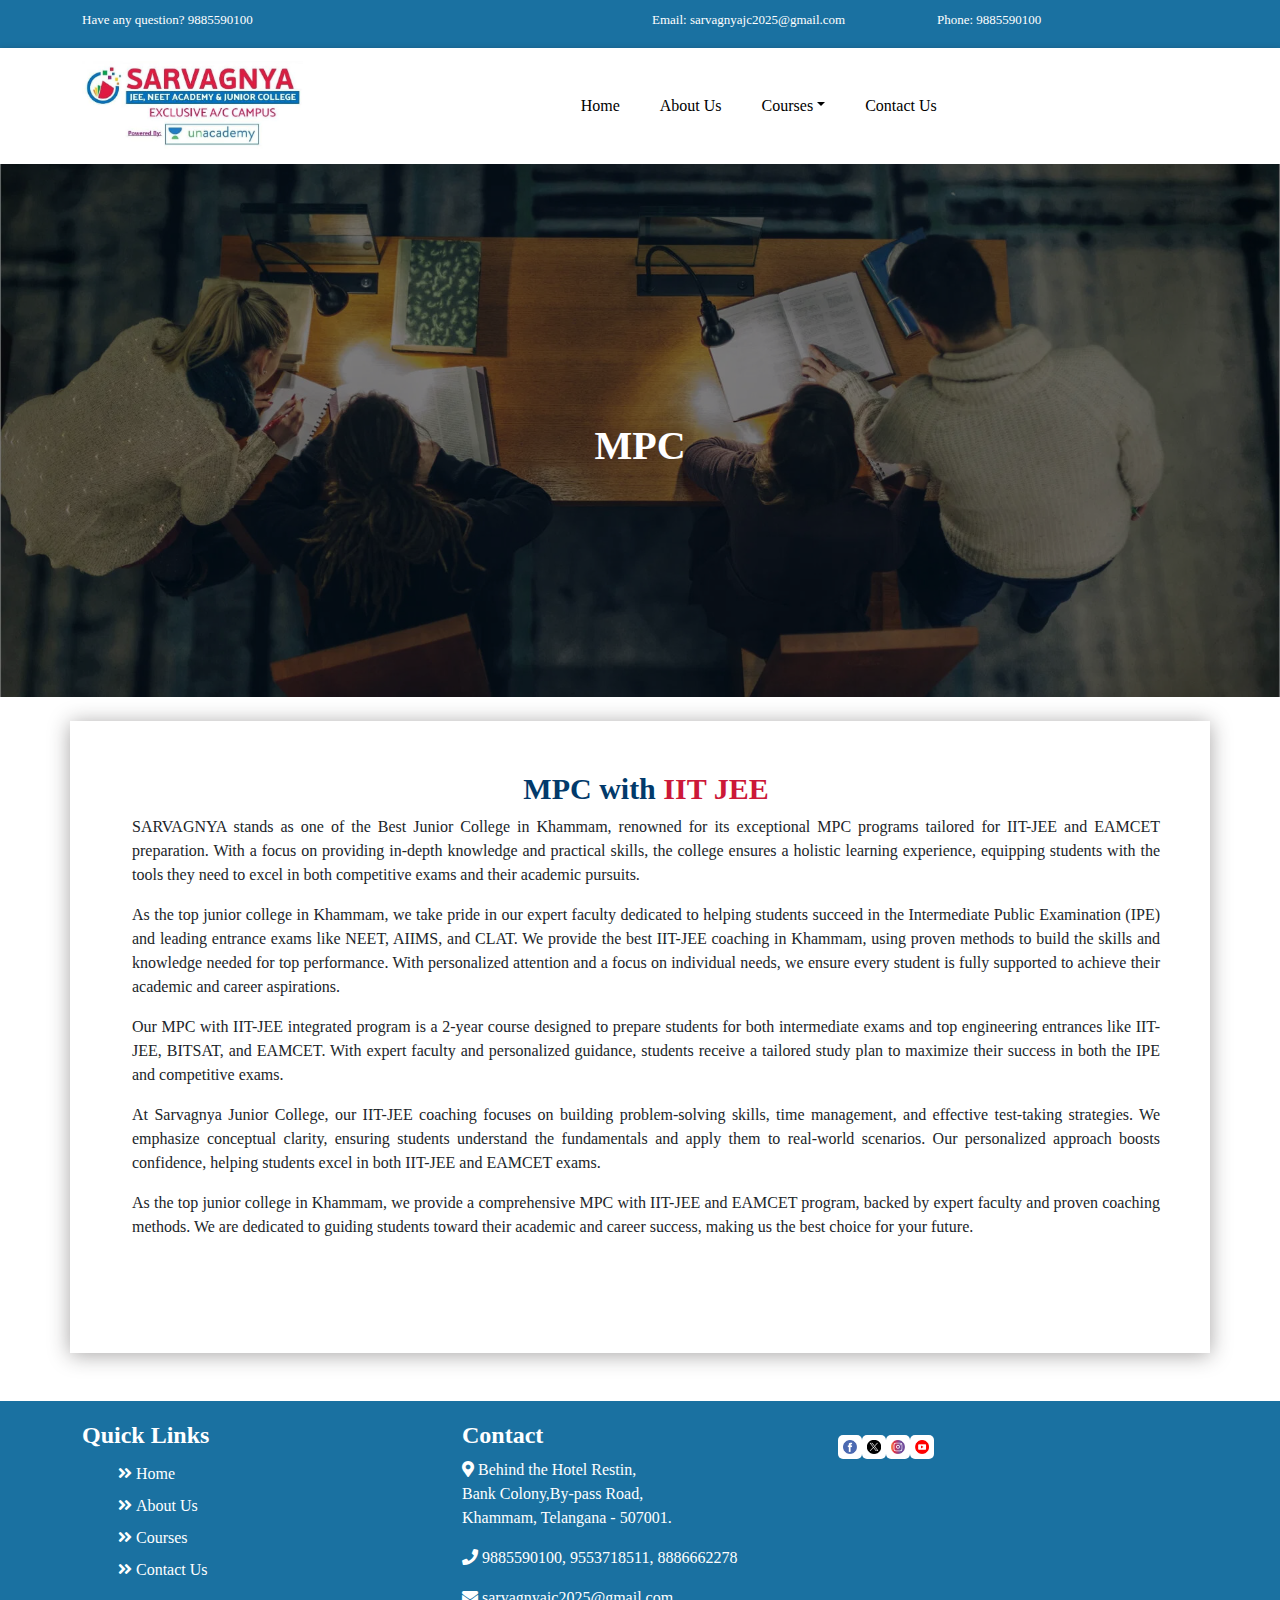
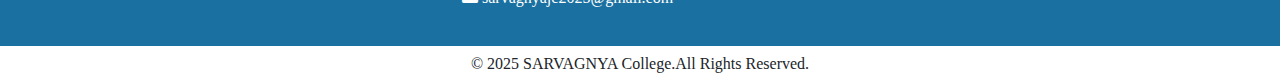
<file: mpc.html>
<!DOCTYPE html>
<html lang="en">

<head>
  <title>Sarvagnya College</title>
  <meta charset="utf-8">
  <meta name="viewport" content="width=device-width, initial-scale=1">

 <!-- Include All CSS here-->
 <link rel="stylesheet" type="text/css" href="css/styles.css" />
 <link rel="stylesheet" href="https://cdn.jsdelivr.net/npm/bootstrap@5.3.3/dist/css/bootstrap.min.css">
 <link rel="stylesheet" href="https://cdnjs.cloudflare.com/ajax/libs/font-awesome/5.15.4/css/all.min.css">
<script src="https://cdn.jsdelivr.net/npm/bootstrap@5.3.3/dist/js/bootstrap.bundle.min.js"></script>
 <!-- End Include All CSS -->
 <!-- Favicon Icon -->
 <link rel="icon" type="image/png" href="images/favicon.png">

  <style>
    body {
      font-family: 'Montserrat', sans-serif;
    }

    .top-navbar {
      background-color: #1a71a1;
      color: #ffffff;
      padding: 10px 0;
      font-size: small;
    }

    .navbar {
      background-color: white;
      box-shadow: 0 1px 6px 0 rgb(32 33 36 / 28%);
      margin-top: -8px;
    }

    .nav-item a {
      padding: 8px 20px !important;
      font-size: 16px;
      font-weight: 500;
      color: black;
      text-decoration: none;
    }

    .nav-item a:hover {
      color: #ff4800;
    }

    .nav-item a.active {
      color: green !important;

    }

    /* Right-align the navigation items */
    .navbar-nav {
      margin: auto;
      /* Aligns the nav links to the right */
    }

    a {
      text-decoration: none;
    }






    .image-container {
      position: relative;
      width: 100%;

      margin: auto;

      overflow: hidden;
    }

    .background-image {
      width: 100%;
      height: 100%;
      object-fit: cover;
    }

    .overlay {
      position: absolute;
      top: 0;
      left: 0;
      width: 100%;
      height: 100%;
      background: rgba(0, 0, 0, 0.5);
    }

    .content {
      position: absolute;
      top: 50%;
      left: 50%;
      transform: translate(-50%, -50%);
      color: white;
      text-align: center;
      margin-top: 20px;
    }

    .content img {
      width: 340px !important;
    }

    .about {

      margin-top: -200px;
      padding: 50px 38px 50px 50px;
      position: relative;
      z-index: 9;
      background: #fff;
      box-shadow: 0 2px 20px rgba(34, 30, 31, 0.4);
    }

    @media (max-width: 768px) {

      .top-navbar {
        display: none;
      }

      .about {
        margin-top: 0;
        padding: 0;
        box-shadow: none;
      }


      .content h1 {
        font-size: 20px;
      }


    }

    .title-popular-courses {

      color: #2d3e50;
      font-size: 30px;
      line-height: 30px;
      margin-bottom: 40px;
      text-transform: uppercase;
      font-weight: 700;
      text-align: center;
    }


    .popular-courses {
      text-align: center;
      padding: 40px 20px;
      border: 1px solid rgba(255, 255, 255, 0.2);
      -webkit-transition: all 0.3s ease-in-out;
      transition: all 0.3s ease-in-out;
      position: relative;
      background: rgba(0, 0, 0, 0.7);
      width: 200px;
      color: #ffffff;
      border-radius: 14px;

    }

    .popular-courses:hover {
      cursor: pointer;
      border: 1px solid #ffffff;
    }


    .button-default {
      background: #1F3971 none repeat scroll 0 0;
      color: #ffffff;
      display: inline-block;
      font-size: 14px;
      margin: 0;
      text-transform: uppercase;
      transition: all 0.3s ease-in-out;
      padding: 16px 27px;
      font-weight: 600;
      margin-top: 21px;
      border-radius: 50px;
    }




    .social-media-icons a img {
      width: 40px;
      /* height: 25px; */
      margin-top: 0.16em;
      margin-bottom: -0.2rem;
      margin-left: 24px;
      object-fit: cover;
      object-position: 50% 50%;
      background-color: #ffffff;
      border-radius: 5px;
      padding: 5px;

    }


    /* footer */


    .footer {
      /* background-color: #01449a; */
      background-color: #1a71a1;
      padding: 20px;

    }

    .footer h4 {
      font-weight: 600;



    }

    .footer ul li {
      list-style-type: none;
      padding: 4px;

    }

    .footer h4,
    .footer p,
    .footer ul li a,
    .fa-angle-double-right {
      color: #ffffff;
    }





    .siteinfo {
      padding: 6px 0 6px !important;
    }

    /* footer */
  </style>
</head>

<body>

  <div class="top-navbar">
    <div class="container">
      <div class="row">
        <div class="col-md-4">
          <p>Have any question? 9885590100</p>

        </div>
        <div class="col-md-2"></div>
        <div class="col-md-3">
          <p>Email: sarvagnyajc2025@gmail.com</p>

        </div>
        <div class="col-md-3">
          <p>Phone: 9885590100</p>

        </div>
      </div>
    </div>


  </div>



  <nav class="navbar navbar-expand-sm">
    <div class="container">
      <a class="navbar-brand" href="#"><img src="images/logo.jpeg" alt="College Logo"  height="90px"></a>
      <button class="navbar-toggler" type="button" data-bs-toggle="collapse" data-bs-target="#collapsibleNavbar">
        <span class="navbar-toggler-icon"></span>
      </button>
      <div class="collapse navbar-collapse" id="collapsibleNavbar">
        <ul class="navbar-nav">
          <li class="nav-item">
            <a class="nav-link" href="index.html">Home</a>
          </li>
          <li class="nav-item">
            <a class="nav-link" href="about.html">About Us</a>
          </li>

          <li class="nav-item dropdown">
            <a class="nav-link dropdown-toggle" href="#" role="button" data-bs-toggle="dropdown">Courses</a>
            <ul class="dropdown-menu">
              <li><a class="dropdown-item" href="iit.html">IIT-JEE</a></li>
              <li><a class="dropdown-item" href="neet.html">NEET</a></li>
              <li><a class="dropdown-item" href="mpc.html">MPC</a></li>
              <li><a class="dropdown-item" href="bipc.html">BIPC</a></li>


            </ul>
          </li>
          <li class="nav-item">
            <a class="nav-link" href="contact-us.html">Contact Us</a>
          </li>
        </ul>









      </div>
    </div>
  </nav>



  <div class="image-container">
    <img src="images/about.jpg" alt="Sample Image" class="background-image img-fluid">
    <div class="overlay"></div>
    <div class="content">
      <h1><b>MPC</b></h1>
      
    </div>
  </div>







  <div class="container mt-4 mb-4">
    <div class="row about" style="margin-top:20px">
      <div class="col-md-12 mb-4">
        <h2 style="font-size:30px;font-weight:700;text-align:center;"><span style="color:#023a6b">MPC with  </span><span
            style="color:#cc1838">IIT JEE</span></h2>
        <p style="text-align: justify;">

            SARVAGNYA stands as one of the Best Junior College in Khammam, renowned for its exceptional MPC programs tailored for IIT-JEE and EAMCET preparation. With a focus on providing in-depth knowledge and practical skills, the college ensures a holistic learning experience, equipping students with the tools they need to excel in both competitive exams and their academic pursuits.

        </p>
        <p style="text-align: justify;">
            As the top junior college in Khammam, we take pride in our expert faculty dedicated to helping students succeed in the Intermediate Public Examination (IPE) and leading entrance exams like NEET, AIIMS, and CLAT. We provide the best IIT-JEE coaching in Khammam, using proven methods to build the skills and knowledge needed for top performance. With personalized attention and a focus on individual needs, we ensure every student is fully supported to achieve their academic and career aspirations.
        </p>

        <p style="text-align: justify;">
            Our MPC with IIT-JEE integrated program is a 2-year course designed to prepare students for both intermediate exams and top engineering entrances like IIT-JEE, BITSAT, and EAMCET. With expert faculty and personalized guidance, students receive a tailored study plan to maximize their success in both the IPE and competitive exams.
        </p>
        <p style="text-align: justify;">
            At Sarvagnya Junior College, our IIT-JEE coaching focuses on building problem-solving skills, time management, and effective test-taking strategies. We emphasize conceptual clarity, ensuring students understand the fundamentals and apply them to real-world scenarios. Our personalized approach boosts confidence, helping students excel in both IIT-JEE and EAMCET exams.
        </p>
        <p style="text-align: justify;">
            As the top junior college in Khammam, we provide a comprehensive MPC with IIT-JEE and EAMCET program, backed by expert faculty and proven coaching methods. We are dedicated to guiding students toward their academic and career success, making us the best choice for your future.
        </p>
        
        
      </div>

      <div class="col-md-4 mb-4">
       
      </div>
    </div>
  </div>

  





  <div class="footer mt-5">
    <div class="container">
      <div class="row">
        <div class="col-md-4">
          <h4>Quick Links</h4>
          <ul>
            <li><i class="fas fa-angle-double-right mr-2"></i><a href="index.html">Home</a></li>
            <li><i class="fas fa-angle-double-right mr-2"></i><a href="about.html">About Us</a></li>
            <li><i class="fas fa-angle-double-right mr-2"></i><a href="#">Courses</a></li>
            <li><i class="fas fa-angle-double-right mr-2"></i><a href="contact-us.html">Contact Us</a></li>

          </ul>
        </div>
        <div class="col-md-4">
          <h4>Contact</h4>
          <p>
            <i class="fas fa-map-marker-alt mr-2"></i>Behind the Hotel Restin,<br>
            Bank Colony,By-pass Road, <br>
            Khammam, Telangana - 507001.<br>
          </p>
          <p>
            <i class="fas fa-phone mr-2"></i>9885590100, 9553718511, 8886662278
          </p>
          <p><i class="fas fa-envelope mr-2"></i>sarvagnyajc2025@gmail.com</p>

        </div>
        <div class="col-md-4 ">
          <div class="top_social text-right social-media-icons">
            <a href="https://www.facebook.com/sarvagnya.sarvagnya.35" target="_blank"><img src="images/facebook.png"
                alt="facebook"></a>
            <a href="#"><img src="images/twitter.png" alt="twitter"></a>
            <a href="https://www.instagram.com/sarvagnyaschool/" target="_blank"><img src="images/instagram.png"
                alt="instagram"></a>
            <a href="https://www.youtube.com/@SarvagnyaSchool" target="_blank"><img src="images/youtube.png"
                alt="youtube"></a>
          </div>
        </div>
      </div>
    </div>
  </div>
  <section class="copyright_section">
    <div class="container">
      <div class="row">
        <div class="col-xl-12">
          <div class="siteinfo text-center">
            © 2025 SARVAGNYA College.All Rights Reserved.
          </div>
        </div>
      </div>
    </div>
  </section>



</body>

</html>
</file>
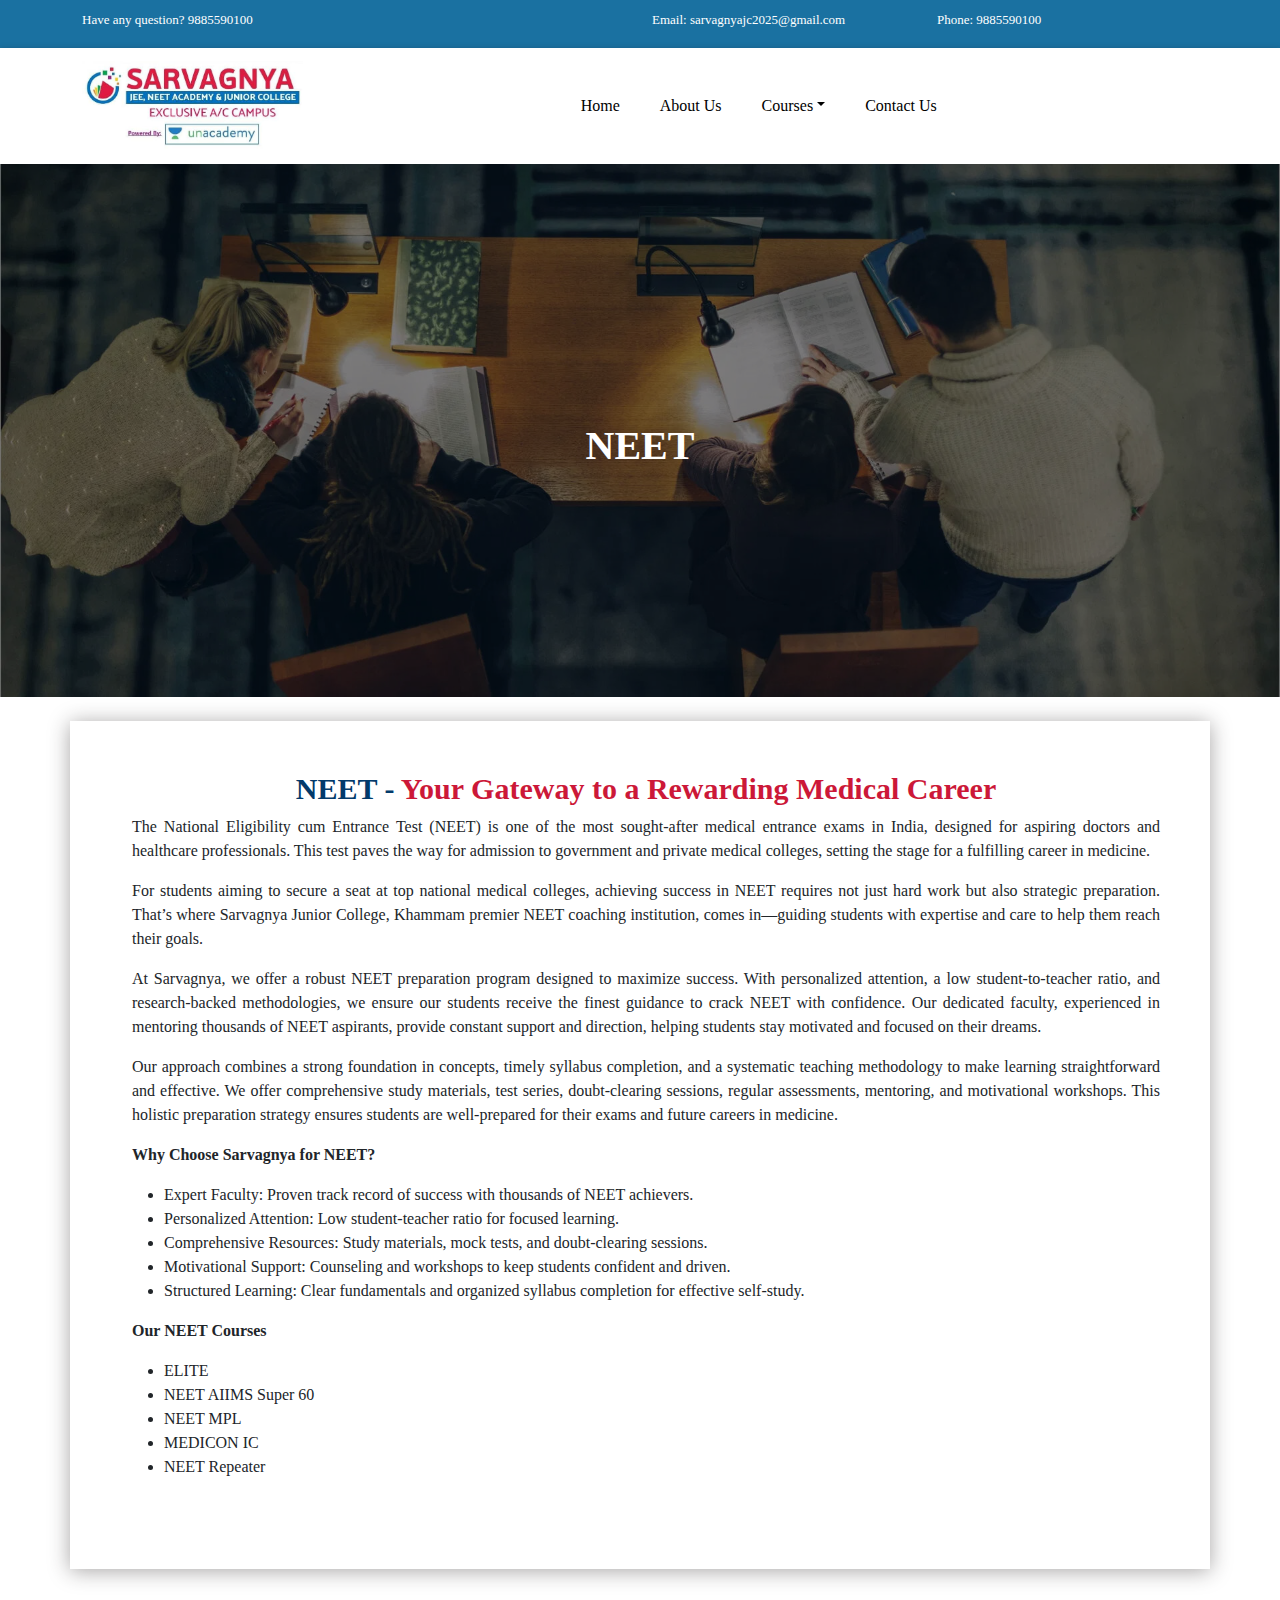
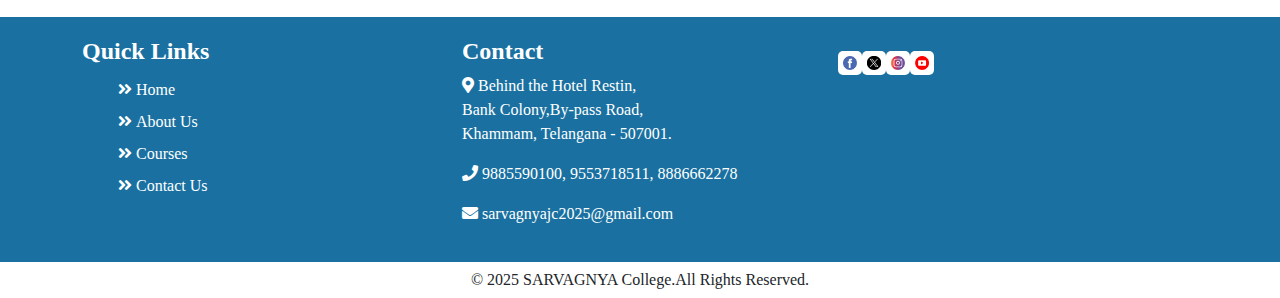
<file: neet.html>
<!DOCTYPE html>
<html lang="en">

<head>
    <title>Sarvagnya College</title>
    <meta charset="utf-8">
    <meta name="viewport" content="width=device-width, initial-scale=1">

    <!-- Include All CSS here-->
    <link rel="stylesheet" type="text/css" href="css/styles.css" />
    <link rel="stylesheet" href="https://cdn.jsdelivr.net/npm/bootstrap@5.3.3/dist/css/bootstrap.min.css">
    <link rel="stylesheet" href="https://cdnjs.cloudflare.com/ajax/libs/font-awesome/5.15.4/css/all.min.css">
    <script src="https://cdn.jsdelivr.net/npm/bootstrap@5.3.3/dist/js/bootstrap.bundle.min.js"></script>
    <!-- End Include All CSS -->
    <!-- Favicon Icon -->
    <link rel="icon" type="image/png" href="images/favicon.png">

    <style>
        body {
            font-family: 'Montserrat', sans-serif;
        }

        .top-navbar {
            background-color: #1a71a1;
            color: #ffffff;
            padding: 10px 0;
            font-size: small;
        }

        .navbar {
            background-color: white;
            box-shadow: 0 1px 6px 0 rgb(32 33 36 / 28%);
            margin-top: -8px;
        }

        .nav-item a {
            padding: 8px 20px !important;
            font-size: 16px;
            font-weight: 500;
            color: black;
            text-decoration: none;
        }

        .nav-item a:hover {
            color: #ff4800;
        }

        .nav-item a.active {
            color: green !important;

        }

        /* Right-align the navigation items */
        .navbar-nav {
            margin: auto;
            /* Aligns the nav links to the right */
        }

        a {
            text-decoration: none;
        }






        .image-container {
            position: relative;
            width: 100%;

            margin: auto;

            overflow: hidden;
        }

        .background-image {
            width: 100%;
            height: 100%;
            object-fit: cover;
        }

        .overlay {
            position: absolute;
            top: 0;
            left: 0;
            width: 100%;
            height: 100%;
            background: rgba(0, 0, 0, 0.5);
        }

        .content {
            position: absolute;
            top: 50%;
            left: 50%;
            transform: translate(-50%, -50%);
            color: white;
            text-align: center;
            margin-top: 20px;
        }

        .content img {
            width: 340px !important;
        }

        .about {

            margin-top: -200px;
            padding: 50px 38px 50px 50px;
            position: relative;
            z-index: 9;
            background: #fff;
            box-shadow: 0 2px 20px rgba(34, 30, 31, 0.4);
        }

        @media (max-width: 768px) {

            .top-navbar {
                display: none;
            }

            .about {
                margin-top: 0;
                padding: 0;
                box-shadow: none;
            }


            .content h1 {
                font-size: 20px;
            }


        }

        .title-popular-courses {

            color: #2d3e50;
            font-size: 30px;
            line-height: 30px;
            margin-bottom: 40px;
            text-transform: uppercase;
            font-weight: 700;
            text-align: center;
        }


        .popular-courses {
            text-align: center;
            padding: 40px 20px;
            border: 1px solid rgba(255, 255, 255, 0.2);
            -webkit-transition: all 0.3s ease-in-out;
            transition: all 0.3s ease-in-out;
            position: relative;
            background: rgba(0, 0, 0, 0.7);
            width: 200px;
            color: #ffffff;
            border-radius: 14px;

        }

        .popular-courses:hover {
            cursor: pointer;
            border: 1px solid #ffffff;
        }


        .button-default {
            background: #1F3971 none repeat scroll 0 0;
            color: #ffffff;
            display: inline-block;
            font-size: 14px;
            margin: 0;
            text-transform: uppercase;
            transition: all 0.3s ease-in-out;
            padding: 16px 27px;
            font-weight: 600;
            margin-top: 21px;
            border-radius: 50px;
        }




        .social-media-icons a img {
            width: 40px;
            /* height: 25px; */
            margin-top: 0.16em;
            margin-bottom: -0.2rem;
            margin-left: 24px;
            object-fit: cover;
            object-position: 50% 50%;
            background-color: #ffffff;
            border-radius: 5px;
            padding: 5px;

        }


        /* footer */


        .footer {
            /* background-color: #01449a; */
            background-color: #1a71a1;
            padding: 20px;

        }

        .footer h4 {
            font-weight: 600;



        }

        .footer ul li {
            list-style-type: none;
            padding: 4px;

        }

        .footer h4,
        .footer p,
        .footer ul li a,
        .fa-angle-double-right {
            color: #ffffff;
        }





        .siteinfo {
            padding: 6px 0 6px !important;
        }

        /* footer */
    </style>
</head>

<body>

    <div class="top-navbar">
        <div class="container">
            <div class="row">
                <div class="col-md-4">
                    <p>Have any question? 9885590100</p>

                </div>
                <div class="col-md-2"></div>
                <div class="col-md-3">
                    <p>Email: sarvagnyajc2025@gmail.com</p>

                </div>
                <div class="col-md-3">
                    <p>Phone: 9885590100</p>

                </div>
            </div>
        </div>


    </div>



    <nav class="navbar navbar-expand-sm">
        <div class="container">
            <a class="navbar-brand" href="#"><img src="images/logo.jpeg" alt="College Logo" height="90px"></a>
            <button class="navbar-toggler" type="button" data-bs-toggle="collapse" data-bs-target="#collapsibleNavbar">
                <span class="navbar-toggler-icon"></span>
            </button>
            <div class="collapse navbar-collapse" id="collapsibleNavbar">
                <ul class="navbar-nav">
                    <li class="nav-item">
                        <a class="nav-link" href="index.html">Home</a>
                    </li>
                    <li class="nav-item">
                        <a class="nav-link" href="about.html">About Us</a>
                    </li>

                    <li class="nav-item dropdown">
                        <a class="nav-link dropdown-toggle" href="#" role="button" data-bs-toggle="dropdown">Courses</a>
                        <ul class="dropdown-menu">
                            <li><a class="dropdown-item" href="iit.html">IIT-JEE</a></li>
                            <li><a class="dropdown-item" href="neet.html">NEET</a></li>
                            <li><a class="dropdown-item" href="mpc.html">MPC</a></li>
                            <li><a class="dropdown-item" href="bipc.html">BIPC</a></li>


                        </ul>
                    </li>
                    <li class="nav-item">
                        <a class="nav-link" href="contact-us.html">Contact Us</a>
                    </li>
                </ul>









            </div>
        </div>
    </nav>



    <div class="image-container">
        <img src="images/about.jpg" alt="Sample Image" class="background-image img-fluid">
        <div class="overlay"></div>
        <div class="content">
            <h1><b>NEET</b></h1>

        </div>
    </div>







    <div class="container mt-4 mb-4">
        <div class="row about" style="margin-top:20px">
            <div class="col-md-12 mb-4">
                <h2 style="font-size:30px;font-weight:700;text-align:center;"><span style="color:#023a6b">NEET -
                    </span><span style="color:#cc1838">Your Gateway to a Rewarding Medical Career</span></h2>
                <p style="text-align: justify;">

                    The National Eligibility cum Entrance Test (NEET) is one of the most sought-after medical entrance
                    exams in India, designed for aspiring doctors and healthcare professionals. This test paves the way
                    for admission to government and private medical colleges, setting the stage for a fulfilling career
                    in medicine.

                </p>
                <p style="text-align: justify;">
                    For students aiming to secure a seat at top national medical colleges, achieving success in NEET
                    requires not just hard work but also strategic preparation. That’s where Sarvagnya Junior College,
                    Khammam premier NEET coaching institution, comes in—guiding students with expertise and care to help
                    them reach their goals.
                </p>

                <p style="text-align: justify;">
                    At Sarvagnya, we offer a robust NEET preparation program designed to maximize success. With
                    personalized attention, a low student-to-teacher ratio, and research-backed methodologies, we ensure
                    our students receive the finest guidance to crack NEET with confidence. Our dedicated faculty,
                    experienced in mentoring thousands of NEET aspirants, provide constant support and direction,
                    helping students stay motivated and focused on their dreams.
                </p>
                <p style="text-align: justify;">
                    Our approach combines a strong foundation in concepts, timely syllabus completion, and a systematic
                    teaching methodology to make learning straightforward and effective. We offer comprehensive study
                    materials, test series, doubt-clearing sessions, regular assessments, mentoring, and motivational
                    workshops. This holistic preparation strategy ensures students are well-prepared for their exams and
                    future careers in medicine.
                </p>
                <p style="text-align: justify;">
                    <b>Why Choose Sarvagnya for NEET?</b>
                    <ul>
                        <li>Expert Faculty: Proven track record of success with thousands of NEET achievers.</li>
                        <li>Personalized Attention: Low student-teacher ratio for focused learning.</li>
                        <li>Comprehensive Resources: Study materials, mock tests, and doubt-clearing sessions.</li>
                        <li>Motivational Support: Counseling and workshops to keep students confident and driven.</li>
                        <li>Structured Learning: Clear fundamentals and organized syllabus completion for effective self-study.</li>


                    </ul>

                </p>
                <p style="text-align: justify;">
                    
                    <b>Our NEET Courses</b>
                    <ul>
                        <li>ELITE</li>
                        <li>NEET AIIMS Super 60</li>
                        <li>NEET MPL</li>
                        <li>MEDICON IC</li>
                        <li>NEET Repeater</li>


                    </ul>
                </p>


            </div>


        </div>
    </div>














    <div class="footer mt-5">
        <div class="container">
            <div class="row">
                <div class="col-md-4">
                    <h4>Quick Links</h4>
                    <ul>
                        <li><i class="fas fa-angle-double-right mr-2"></i><a href="index.html">Home</a></li>
                        <li><i class="fas fa-angle-double-right mr-2"></i><a href="about-us.html">About Us</a></li>
                        <li><i class="fas fa-angle-double-right mr-2"></i><a href="programs.html">Courses</a></li>
                        <li><i class="fas fa-angle-double-right mr-2"></i><a href="contact-us.html">Contact Us</a></li>

                    </ul>
                </div>
                <div class="col-md-4">
                    <h4>Contact</h4>
                    <p>
                        <i class="fas fa-map-marker-alt mr-2"></i>Behind the Hotel Restin,<br>
                        Bank Colony,By-pass Road, <br>
                        Khammam, Telangana - 507001.<br>
                    </p>
                    <p>
                        <i class="fas fa-phone mr-2"></i>9885590100, 9553718511, 8886662278
                    </p>
                    <p><i class="fas fa-envelope mr-2"></i>sarvagnyajc2025@gmail.com</p>

                </div>
                <div class="col-md-4 ">
                    <div class="top_social text-right social-media-icons">
                        <a href="https://www.facebook.com/sarvagnya.sarvagnya.35" target="_blank"><img
                                src="images/facebook.png" alt="facebook"></a>
                        <a href="#"><img src="images/twitter.png" alt="twitter"></a>
                        <a href="https://www.instagram.com/sarvagnyaschool/" target="_blank"><img
                                src="images/instagram.png" alt="instagram"></a>
                        <a href="https://www.youtube.com/@SarvagnyaSchool" target="_blank"><img src="images/youtube.png"
                                alt="youtube"></a>
                    </div>
                </div>
            </div>
        </div>
    </div>
    <section class="copyright_section">
        <div class="container">
            <div class="row">
                <div class="col-xl-12">
                    <div class="siteinfo text-center">
                        © 2025 SARVAGNYA College.All Rights Reserved.
                    </div>
                </div>
            </div>
        </div>
    </section>



</body>

</html>
</file>
<file: css/styles.css>
/* index */

body{
    font-family: "Times New Roman", Times, serif !important;
    /* background-color:#ddd !important; */

}
        a {
            text-decoration: none !important;

        }
        .card {

            box-shadow: 0 1px 6px 0 rgb(32 33 36 / 80%) !important;
            border-top: 12px solid #f4ef21 !important; 
           /* border-top: 12px solid #01449a !important; */
            min-height: 500px;

        }

        .card h2 {
            font-size: 22px;
            font-weight: 600;
            text-align: center;
           /* color:#ed2025; */
            color: #01449a; 
        }

        .card p{
            text-align: justify;
            
        }

        .card p,.card ul li{
            
            font-size:18px;
        }


        .programs h2,.gallery h2{
            text-align: center;
            
            text-transform: uppercase;

            
        }


        .programs h2,.gallery h2,.director-message h2{
            
            color: #01449a;
            font-size: 40px;  
        }

        .director-message a,.director-message h4{
            color: #ed2025;
            
        }

        .director-message p,.vision-mission p{
            text-align: justify !important;
            font-size:20px;

    
        }

        /* .director-message p,.vision-mission p{
            font-size:20px;
        } */


        .read-more{
            background-color:#09a04f;
            padding:10px 40px;
            color:#ffffff !important;
            border-radius:8px;
            margin: 10px;
        }


        .img-border{
            border:2px solid #ffffff !important;
            padding:10px;
            
        }

        .social-media-icons a img {
            width: 40px;
            /* height: 25px; */
            margin-top: 0.16em;
            margin-bottom: -0.2rem;
            margin-left: 3px;
            object-fit: cover;
            object-position: 50% 50%;
            background-color: #fff;
            border-radius: 5px;
            padding: 5px;

        }

        .top_social {
           
            padding-top: 10px !important;
        }


        /* .programs img:hover {
            transform: scale(1.1);
        } */




        .fas{
            margin-right:4px !important;
          }
/* index */



/* about */

.vision-mission h4{
    color: #01449a;
    font-size:40px;
}
.fa-trophy{
    color:#efbf04;
    margin:10px;
}
/* about */

.singleFolio_04{
    
    background: #ddd !important; 
    
}

.commonSection {
    padding: 120px 0;
    position: relative;
    /* background: #ddd !important; */
}

/* programs */
.programs h3{
    font-size:40px;
}
.programs p,.programs ul li{
    font-size:20px;
    text-align:justify;
}

.page_banner2{
    position: relative;
    background: url(../images/bg/8.png) no-repeat center center / cover !important;
    padding: 110px 0 120px;
}
/* programs */

/* admissions */
.widget h3,.widget h3 a,.fa-file-pdf,.facilities h3{
    /* color: #119f55 !important; */
    color: #ff5e14 !important;

    font-size:32px;
}

.sidebar_1 .widget {
    position: relative;
    border: 4px solid #eee9ff;
    margin: 0 0 40px;
    padding: 54px 0 36px;
    max-width: 400px;
    min-height:254px ;
    margin-right: 28px;
}
.widget p,.widget p a{
    font-size:18px;
    color:#000000;
    font-weight:600;
}

.facilities ul li{
    font-size:20px;
    list-style-type:square;
}
/* admissions */


/* contact */
.ib5_inner {
    min-height:276px !important;

}

.ib5_inner p span {
    color:red !important;
}



.contact-us h2{
    text-align: center;
    text-transform: uppercase;
}

.border-bottom{
    border-bottom: 8px solid #ff4800 !important;

}


.contact-btn,.contact-btn:hover{
    background-color: #ff4800 !important;
    color:#ffffff !important;
}


.form-group {
    position: relative;
    margin-bottom: 1.5rem;
}
.form-label {
    position: absolute;
    top: 50%;
    left: 25px;
    transform: translateY(-50%);
    background: #fff;
    padding: 0 5px;
    color: #aaa;
    transition: 0.2s ease all;
    pointer-events: none;
}
.form-control:focus,
.form-select:focus,
.form-control.filled,
.form-select.filled {
    border-color: #ff4800 !important;
    box-shadow: none !important;
}
.form-control:focus ~ .form-label,
.form-select:focus ~ .form-label,
.form-control:not(:placeholder-shown) ~ .form-label,
.form-select:not(:placeholder-shown) ~ .form-label {
    top: 0;
    transform: translateY(-60%);
    left: 20px;
    font-size: 14px;
    color: #ff4800;
}
.form-control.filled ~ .form-label,
.form-select.filled ~ .form-label,
.form-control:not(:placeholder-shown) ~ .form-label,
.form-select:not(:placeholder-shown) ~ .form-label {
    color: black;
}
.form-control:focus ~ .form-label,
.form-select:focus ~ .form-label,
.form-control:focus.filled ~ .form-label,
.form-select:focus.filled ~ .form-label {
    font-weight: bold;
    color: #ff4800;
}
.form-select {
    -webkit-appearance: none;
    -moz-appearance: none;
    appearance: none;
}
.form-select::-ms-expand {
    display: none;
}

textarea {
    resize: none !important;
  }
  
  


  /* Chrome, Safari, Edge, Opera */
input::-webkit-outer-spin-button,
input::-webkit-inner-spin-button {
-webkit-appearance: none;
margin: 0;
}



/* contact */



/* footer */
        

.footer {
    /* background-color: #01449a; */
    background-color:#004696;
    padding: 20px;

}

.footer h4 {
    font-weight: 600;
    
    

}

.footer ul li {
    list-style-type: none;
    padding:4px;

}

.footer h4,.footer p,
.footer ul li a,.fa-angle-double-right{
    color: #ffffff;
}





.siteinfo {
    padding:6px 0 6px !important;
}

/* footer */
        





/* Media query for iPads in both portrait and landscape modes */

/* Combined media query for small screens and iPads */
@media (max-width: 768px), 
       (min-width: 768px) and (max-width: 1024px) and (orientation: portrait), 
       (min-width: 1024px) and (max-width: 1366px) and (orientation: landscape) {
    .social-media-icons a img {
        width: 24px !important;
        margin-left:-4px !important;
    }
}



@media (max-width: 768px), 
       (min-width: 768px) and (max-width: 1024px) and (orientation: portrait), 
       (min-width: 1024px) and (max-width: 1366px) and (orientation: landscape) {
    .map iframe{
        width: 300px !important;
        height: 300px !important;

        
    }
}
</file>
